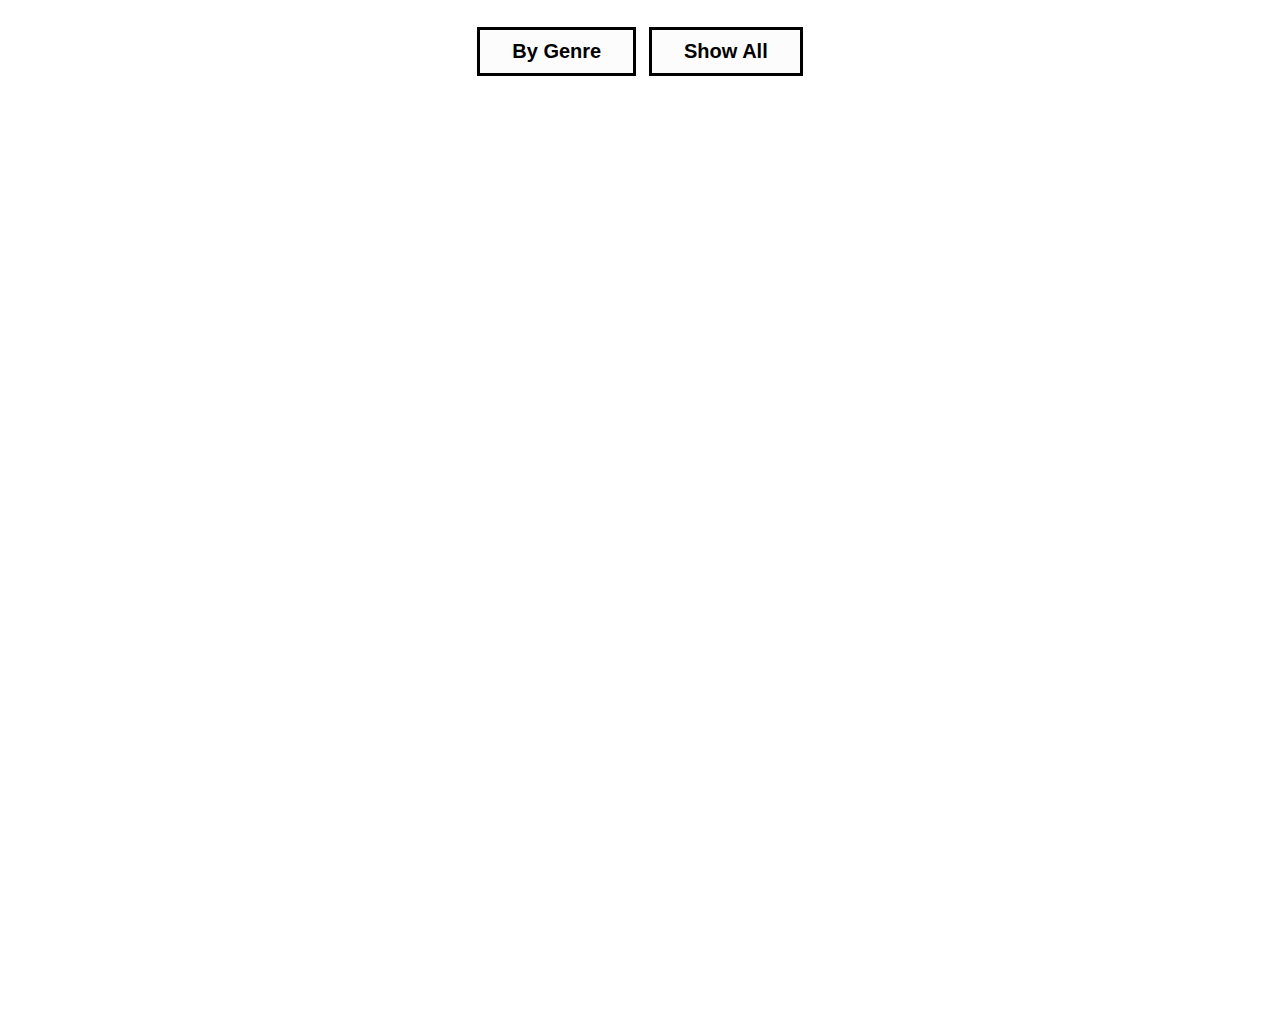
<file: index.html>
<!DOCTYPE html>
<head>
  <meta charset="utf-8">
  
  <script src="https://d3js.org/d3.v4.min.js"></script>
  <link rel="stylesheet" href="d3.css">
</head>

<body>
  <div class="buttonbox">
  <button id="categories">By Genre</button>
  <button id="showAll">Show All</button>
  </div>
  <div class="chart">
  </div>

  <defs>
    <linearGradient id="neonGradient" x1="0%" y1="0%" x2="100%" y2="100%"> 
      <stop offset="0%" stop-color="#F433FF" stop-opacity="1"></stop>
      <stop offset="100%" stop-color="#3DFF33" stop-opacity="1"></stop>
      </linearGradient>
   </defs>
  
  <script>

  
    
    (function() {
      var width = window.screen.width,
          height = window.screen.height;

      var svg = d3.select(".chart")
      	.append("svg")
      	.append("g")
      	.attr("transform", "translate(0,0)");
    


      var defs = svg.append("defs");

      defs.append("pattern")
        .attr("id", "student")
        .attr("height", "100%")
        .attr("width", "100%")
        .attr("patternContentUnits", "objectBoundingBox")
        .append("image")
        .attr("height", "1")
        .attr("width", "1")
        .attr("preserveAspectRatio", "none")
        .attr("xmlns:xlink", "https://www.w3.org/1999/xlink")
        .attr("xlink:href", "zaha.jpg")
        

      var radiusScale = d3.scaleSqrt().domain([1, 300]).range([11, 80])

      var forceXSeparate = d3.forceX(function(d) {
            if (d.cat === 'GIS') {
            return window.screen.width/5
            } else if (d.cat === 'Futurism') {
            return 2*(window.screen.width/5)
            }
            else if (d.cat === 'Sustainability') {
              return 3*(window.screen.width/5)
            }
            else {
              return 4*(window.screen.width/5)
            }
          }).strength(0.25)

        var forceYSeparate = d3.forceY(function(d) {
          if (d.cat === 'GIS') {
          return window.screen.height/5
          } else if (d.cat === 'Futurism') {
          return 2*(window.screen.height/5)
          }
          else if (d.cat === 'Sustainability') {
            return 3*(window.screen.height/5)
          }
          else {
            return 4*(window.screen.height/5)
          }
        }).strength(0.25)
      
      var forceXCombine = d3.forceX(window.screen.width / 2).strength(0.25)

      var forceYCombine = d3.forceY(window.screen.height / 2).strength(0.25)
      
      var forceCollide = d3.forceCollide(function(d) {
        return radiusScale(d.radius) + 1 
      })
      
      //simulation forces the circles to go
      //and interact

      if (window.screen.width > 900) {
        console.log(window.screen.width)
      var simulation = d3.forceSimulation()
      	.force("x", forceXSeparate)
      	.force("y", d3.forceY(height/2).strength(0.05))
      	.force("collide", forceCollide.iterations(50))
      
      }

      else {
        console.log(window.screen.width)
        var simulation = d3.forceSimulation()
      	.force("x", d3.forceX(height/2).strength(0.05))
      	.force("y", forceYSeparate)
      	.force("collide", forceCollide.iterations(50))

      }

        function dragstarted(d) {
            if (!d3.event.active) simulation.alphaTarget(0.3).restart();
            d.fx = d.x;
            d.fy = d.y;
        }
        
        function dragged(d) {
            d.fx = d3.event.x;
            d.fy = d3.event.y;
        }
        
        function dragended(d) {
            if (!d3.event.active) simulation.alphaTarget(0);
            d.fx = null;
            d.fy = null;
        } 

      d3.queue()
      	.defer(d3.csv, "students.csv")
      	.await(ready)
      
      function ready (error, datapoints) {
        
        var circles = svg.selectAll(".artist")
        	.data(datapoints)
        	.enter().append("circle")
        	.attr("class", "artist")
        	.attr("r", function(d) {
            return radiusScale(d.radius)
          })
        	.attr("fill", function(d) {
            return "url(#" + d.name.toLowerCase().replace(/ /g, "-") + ")"
          })
        	.on('click', function(d) {
            console.log(d)
          })
          .call(d3.drag()
              .on("start", dragstarted)
              .on("drag", dragged)
              .on("end", dragended));  
        

        defs.selectAll(".student-pattern")
          .data(datapoints)
          .enter().append("pattern")
          .attr("id", function(d) { 
            return d.name.toLowerCase().replace(/ /g, "-")
          })
          .attr("height", "100%")
          .attr("width", "100%")
          .attr("patternContentUnits", "objectBoundingBox")
          .append("image")
          .attr("height", "1")
          .attr("width", "1")
          .attr("preserveAspectRatio", "none")
          .attr("xmlns:xlink", "https://www.w3.org/1999/xlink")
          .attr("xlink:href", function(d) {
            return d.image_path
          });

          if (window.screen.width > 900) {

            d3.select('#categories').on('click', function() {
            simulation
              .force("x", forceXSeparate)
              .alphaTarget(0.3)
              .restart()
          })

          d3.select('#showAll').on('click', function() {
          simulation
          	.force("x", forceXCombine)
          	.alphaTarget(0.3)
          	.restart()
          })

          }

          else {

            d3.select('#categories').on('click', function() {
            simulation
              .force("y", forceYSeparate)
              .alphaTarget(0.3)
              .restart()
          })

          d3.select('#showAll').on('click', function() {
          simulation
          	.force("y", forceYCombine)
          	.alphaTarget(0.3)
          	.restart()
          })

          }
        

        
        simulation.nodes(datapoints)
        	.on('tick', ticked)
        
        function ticked() {
          circles
          	.attr("cx", function(d) {
            return d.x
          })
          	.attr("cy", function(d) {
            return d.y
          })
   
        }      
      }


    })();



  </script>
</body>
</file>
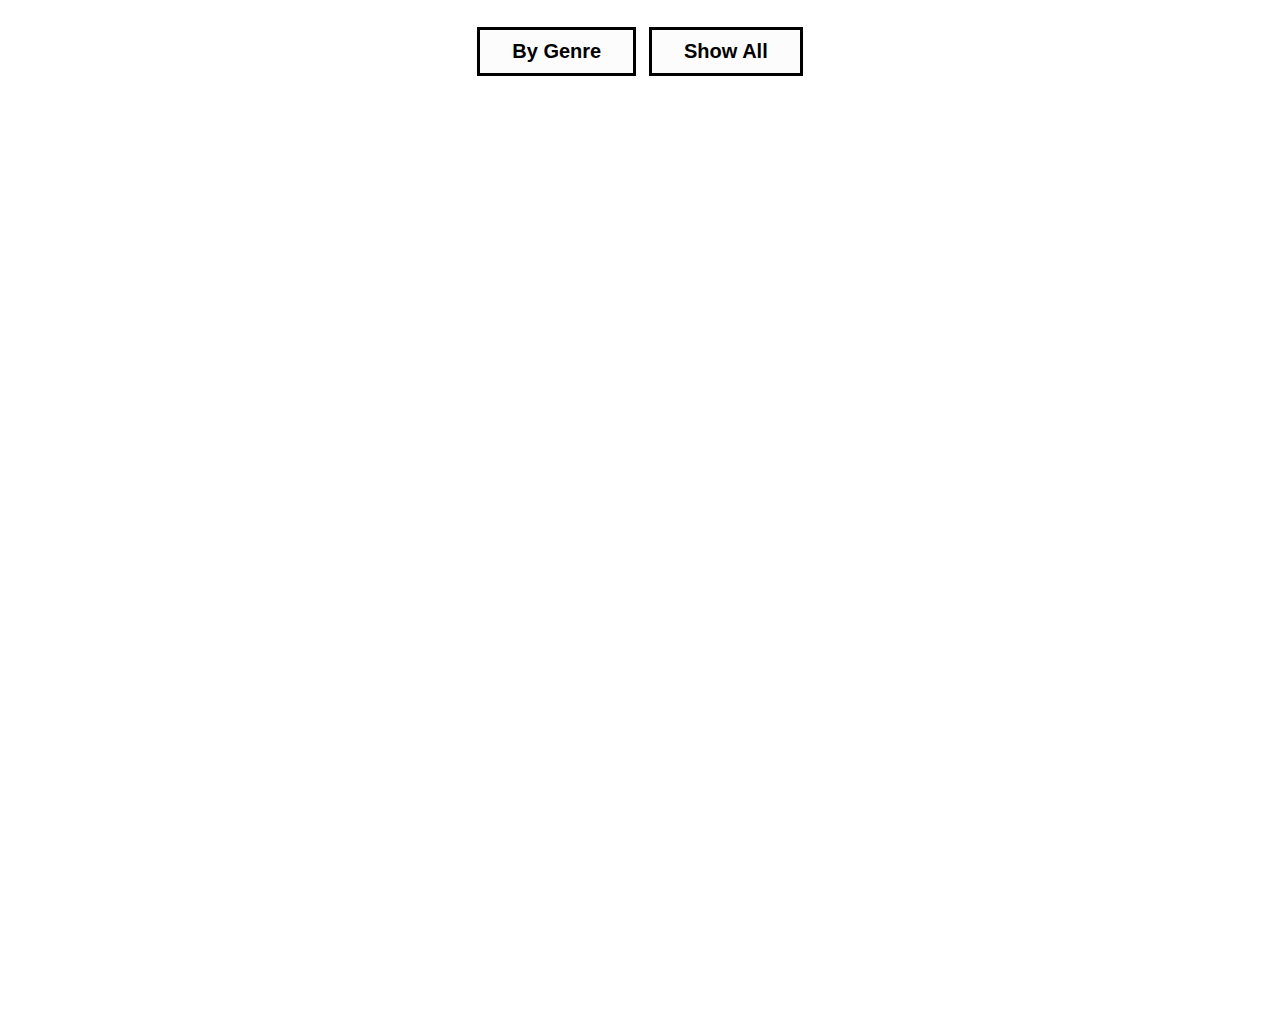
<file: d3.html>
<!DOCTYPE html>
<head>
  <meta charset="utf-8">
  
  <script src="https://d3js.org/d3.v4.min.js"></script>
  <link rel="stylesheet" href="d3.css">
</head>

<body>
  <div class="buttonbox">
  <button id="categories">By Genre</button>
  <button id="showAll">Show All</button>
  </div>
  <div class="chart">
  </div>

  <defs>
    <linearGradient id="neonGradient" x1="0%" y1="0%" x2="100%" y2="100%"> 
      <stop offset="0%" stop-color="#F433FF" stop-opacity="1"></stop>
      <stop offset="100%" stop-color="#3DFF33" stop-opacity="1"></stop>
      </linearGradient>
   </defs>
  
  <script>

  
    
    (function() {
      var width = window.screen.width,
          height = window.screen.height;

      var svg = d3.select(".chart")
      	.append("svg")
      	.append("g")
      	.attr("transform", "translate(0,0)");
    


      var defs = svg.append("defs");

      defs.append("pattern")
        .attr("id", "student")
        .attr("height", "100%")
        .attr("width", "100%")
        .attr("patternContentUnits", "objectBoundingBox")
        .append("image")
        .attr("height", "1")
        .attr("width", "1")
        .attr("preserveAspectRatio", "none")
        .attr("xmlns:xlink", "https://www.w3.org/1999/xlink")
        .attr("xlink:href", "zaha.jpg")
        

      var radiusScale = d3.scaleSqrt().domain([1, 300]).range([11, 80])

      var forceXSeparate = d3.forceX(function(d) {
            if (d.cat === 'GIS') {
            return window.screen.width/5
            } else if (d.cat === 'Futurism') {
            return 2*(window.screen.width/5)
            }
            else if (d.cat === 'Sustainability') {
              return 3*(window.screen.width/5)
            }
            else {
              return 4*(window.screen.width/5)
            }
          }).strength(0.25)

        var forceYSeparate = d3.forceY(function(d) {
          if (d.cat === 'GIS') {
          return window.screen.height/5
          } else if (d.cat === 'Futurism') {
          return 2*(window.screen.height/5)
          }
          else if (d.cat === 'Sustainability') {
            return 3*(window.screen.height/5)
          }
          else {
            return 4*(window.screen.height/5)
          }
        }).strength(0.25)
      
      var forceXCombine = d3.forceX(window.screen.width / 2).strength(0.25)

      var forceYCombine = d3.forceY(window.screen.height / 2).strength(0.25)
      
      var forceCollide = d3.forceCollide(function(d) {
        return radiusScale(d.radius) + 1 
      })
      
      //simulation forces the circles to go
      //and interact

      if (window.screen.width > 900) {
        console.log(window.screen.width)
      var simulation = d3.forceSimulation()
      	.force("x", forceXSeparate)
      	.force("y", d3.forceY(height/2).strength(0.05))
      	.force("collide", forceCollide.iterations(50))
      
      }

      else {
        console.log(window.screen.width)
        var simulation = d3.forceSimulation()
      	.force("x", d3.forceX(height/2).strength(0.05))
      	.force("y", forceYSeparate)
      	.force("collide", forceCollide.iterations(50))

      }

        function dragstarted(d) {
            if (!d3.event.active) simulation.alphaTarget(0.3).restart();
            d.fx = d.x;
            d.fy = d.y;
        }
        
        function dragged(d) {
            d.fx = d3.event.x;
            d.fy = d3.event.y;
        }
        
        function dragended(d) {
            if (!d3.event.active) simulation.alphaTarget(0);
            d.fx = null;
            d.fy = null;
        } 

      d3.queue()
      	.defer(d3.csv, "students.csv")
      	.await(ready)
      
      function ready (error, datapoints) {
        
        var circles = svg.selectAll(".artist")
        	.data(datapoints)
        	.enter().append("circle")
        	.attr("class", "artist")
        	.attr("r", function(d) {
            return radiusScale(d.radius)
          })
        	.attr("fill", function(d) {
            return "url(#" + d.name.toLowerCase().replace(/ /g, "-") + ")"
          })
        	.on('click', function(d) {
            console.log(d)
          })
          .call(d3.drag()
              .on("start", dragstarted)
              .on("drag", dragged)
              .on("end", dragended));  
        

        defs.selectAll(".student-pattern")
          .data(datapoints)
          .enter().append("pattern")
          .attr("id", function(d) { 
            return d.name.toLowerCase().replace(/ /g, "-")
          })
          .attr("height", "100%")
          .attr("width", "100%")
          .attr("patternContentUnits", "objectBoundingBox")
          .append("image")
          .attr("height", "1")
          .attr("width", "1")
          .attr("preserveAspectRatio", "none")
          .attr("xmlns:xlink", "https://www.w3.org/1999/xlink")
          .attr("xlink:href", function(d) {
            return d.image_path
          });

          if (window.screen.width > 900) {

            d3.select('#categories').on('click', function() {
            simulation
              .force("x", forceXSeparate)
              .alphaTarget(0.3)
              .restart()
          })

          d3.select('#showAll').on('click', function() {
          simulation
          	.force("x", forceXCombine)
          	.alphaTarget(0.3)
          	.restart()
          })

          }

          else {

            d3.select('#categories').on('click', function() {
            simulation
              .force("y", forceYSeparate)
              .alphaTarget(0.3)
              .restart()
          })

          d3.select('#showAll').on('click', function() {
          simulation
          	.force("y", forceYCombine)
          	.alphaTarget(0.3)
          	.restart()
          })

          }
        

        
        simulation.nodes(datapoints)
        	.on('tick', ticked)
        
        function ticked() {
          circles
          	.attr("cx", function(d) {
            return d.x
          })
          	.attr("cy", function(d) {
            return d.y
          })
   
        }      
      }


    })();



  </script>
</body>
</file>
<file: d3.css>
* {
  font-family: "Helvetica Neue";
}
p,
text {
  font-size: 0.85em;
}

.buttonbox {
  display: flex;
  justify-content: center;
  margin: 3vh;
}

button {
  margin: 0 0.5vw 0 0.5vw;
  background-color: #fcfcfc; /* Green */
  border: none;
  border-width: 3px;
  border-style: solid;
  padding: 10px 32px;
  text-align: center;
  display: inline-block;
  font-size: 20px;
  font-weight: bold;
  font-family: "Lato", sans-serif;
}

button:hover {
  color: white;
  background-color: black;
  transition: ease-in-out;
}

.chart {
  width: 100vw;
  height: 100vh;
}

svg {
  width: 100vw;
  height: 100vh;
  background: #fcfcfc;
}

.svg-container {
  display: inline-block;
  position: relative;
  width: 100%;
  padding-bottom: 100%;
  vertical-align: top;
  overflow: hidden;
}
.svg-content {
  display: inline-block;
  position: absolute;
  top: 0;
  left: 0;
}
</file>
